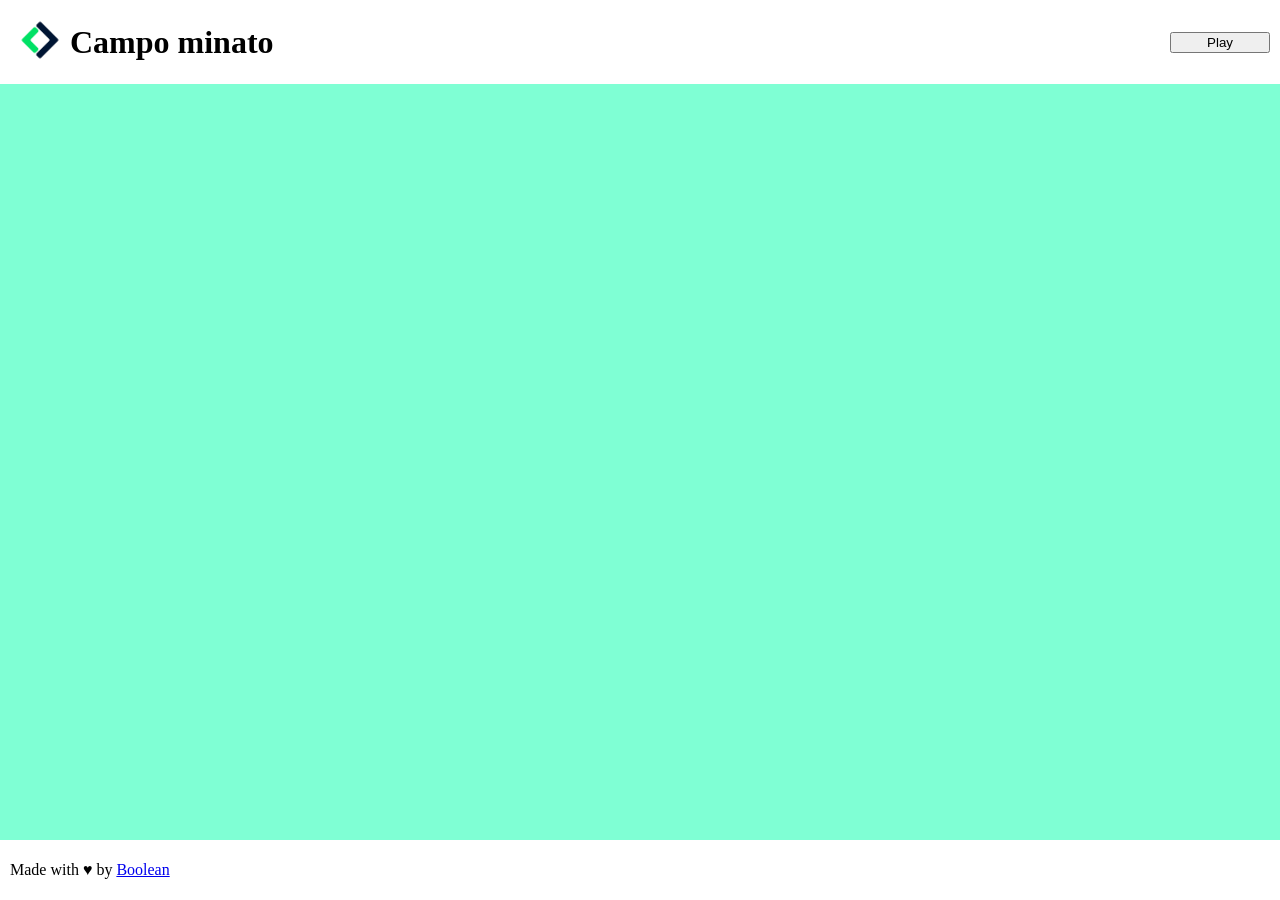
<file: index.html>
<!DOCTYPE html>
<html lang="en">
<head>
    <meta charset="UTF-8">
    <meta name="viewport" content="width=device-width, initial-scale=1.0">
    <link rel="stylesheet" href="css/style.css">
    <title>Document</title>
</head>
<body>
    <div class="section">
        <header>
          <div class="logo">
            <div class="img">
                <img src="img/mobile-logo.png" alt="">
            </div>
            <h1>
                Campo minato
            </h1>
          </div>
            <div>
                <button id="button">Play</button>
            </div>
        </header>
        <main>
            <div class="container">
                <div class="row">
                  
                </div>
            </div>
        </main>

    </div>
    <footer>

        <div>Made with &hearts; by <a href="#">Boolean</a></div>

    </footer>
  
    <script type="text/javascript" src="js/script.js"></script>
</body>
</html>
</file>
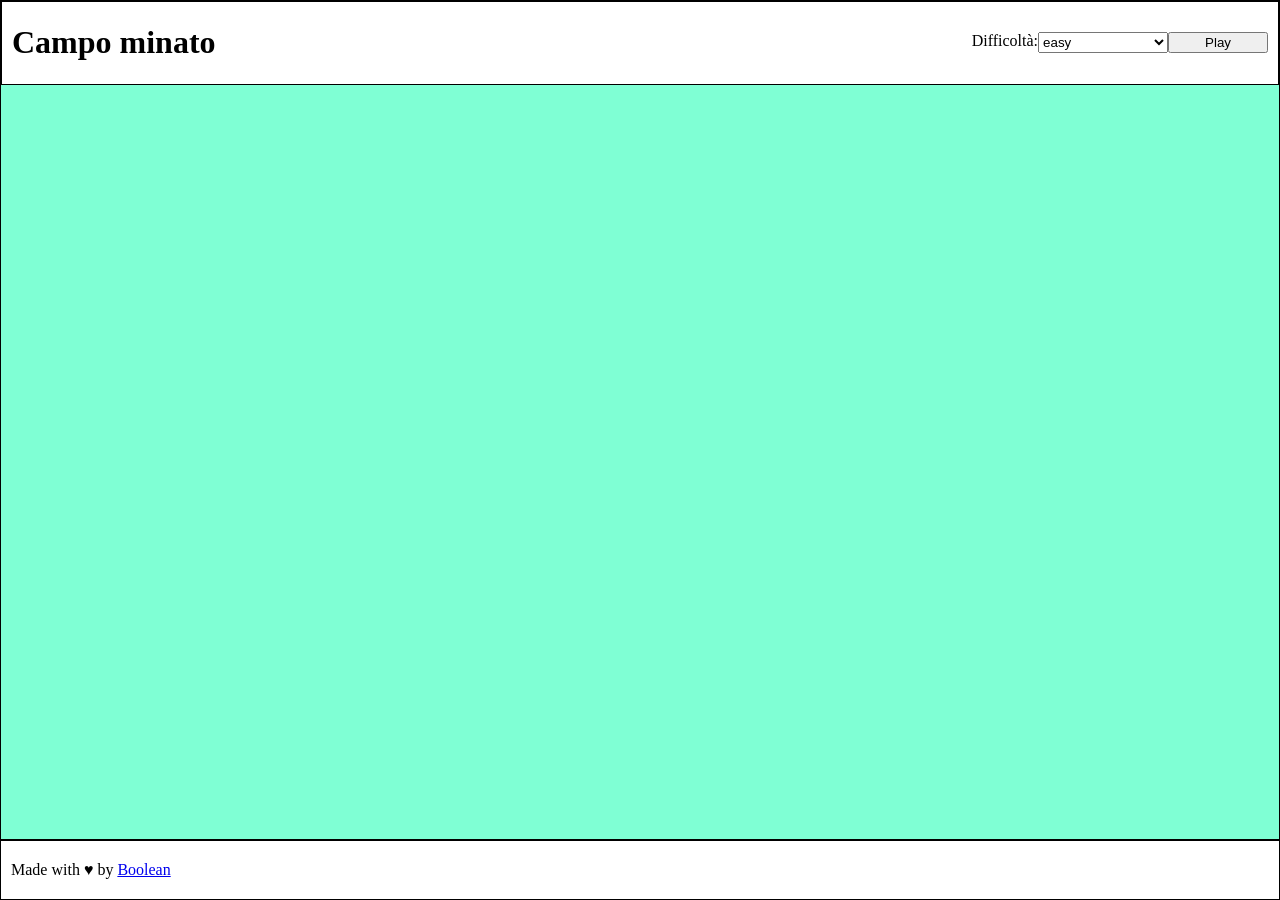
<file: bonus/index.html>
<!DOCTYPE html>
<html lang="en">
<head>
    <meta charset="UTF-8">
    <meta name="viewport" content="width=device-width, initial-scale=1.0">
    <link rel="stylesheet" href="css/style.css">
    <title>Document</title>
</head>
<body>
  <div class="section">
    <header>
        <h1>
            Campo minato
        </h1>
        <div class="input">
            <form >
                <label>Difficoltà:</label>
                <select class="select">
                  <option>easy</option>
                  <option>medium</option>
                  <option>hard</option>
                </select>
              </form>
            <button id="button">Play</button>
            
        </div>
    </header>
    <main>
        <div class="container">
            <div class="row">
              
            </div>
        </div>
    </main>
  </div>
    <footer>
        <div>Made with &hearts; by <a href="#">Boolean</a></div>
    </footer>
  
    <script type="text/javascript" src="js/script.js"></script>
</body>
</html>
</file>
<file: css/style.css>
*{
    margin: 0;
    padding: 0;
    box-sizing: border-box;
}

/* stili header */

.section{
    height: calc(100vh - 60px);
    background-color: #7fffd4;
    overflow-y: auto;
}

header{
    display: flex;
    justify-content: space-between;
    align-items: center;
    height: 10%;
    padding: 0 10px;
    background-color: white;
}

.logo{
    display: flex;
    align-items: center;
}

.img{
    width: 60px;
}

.img img{
    width: 100%;
}

#button{
    padding: 1px 35px;
}

/* stili main */


.container{
    display: flex;
    justify-content: center;
    align-items: center;
}

.row{
    display: flex;
    flex-wrap: wrap;
    width: 400px;
    margin: 30px 0;


}


.col{
    width: calc(100% / 10);
    padding: 10px 0;
    border: 1px solid black;
    display: flex;
    justify-content: center;
    align-items: center;
}

.lightblue{
    background-color: lightseagreen;
}

/* stili footer */

footer{
    height: 60px;
    display: flex;
    align-items: center;
    padding: 0 10px;
}

.red{
    background-color: red;
}
</file>
<file: bonus/css/style.css>
*{
    margin: 0;
    padding: 0;
    box-sizing: border-box;
}

/* stili header */

.section{
    height: calc(100vh - 60px);
    border: 1px solid black;
    background-color: #7fffd4;
    overflow-y: auto;
}

header{
    display: flex;
    justify-content: space-between;
    align-items: center;
    height: 10%;
    padding: 0 10px;
    border: 1px solid black;
    background-color: white;
}

#button{
    padding: 1px 35px;
}

/* stili main */


.container{
    display: flex;
    justify-content: center;
    align-items: center;
}

.row{
    display: flex;
    flex-wrap: wrap;
    width: 400px;
    margin: 30px 0;


}


.col{
    width: calc(100% / 10);
    padding: 10px 0;
    border: 1px solid black;
    display: flex;
    justify-content: center;
    align-items: center;
}

.lightblue{
    background-color: lightseagreen;
}

/* stili footer */

footer{
    border: 1px solid black;
    height: 60px;
    display: flex;
    align-items: center;
    padding: 0 10px;
}

/* stili specifici */


.block{
    display: inline-flex;
}

.easy{
    width: calc(100% / 7);
}

.medium{
    width: calc(100% / 9);
}

.hard{
    width: calc(100% / 10);
}

.input{
    display: flex;
    justify-content: space-between;
}

form{
    display: flex;
}

select{
    width: 130px;
}

.red{
    background-color: red;
}
</file>
